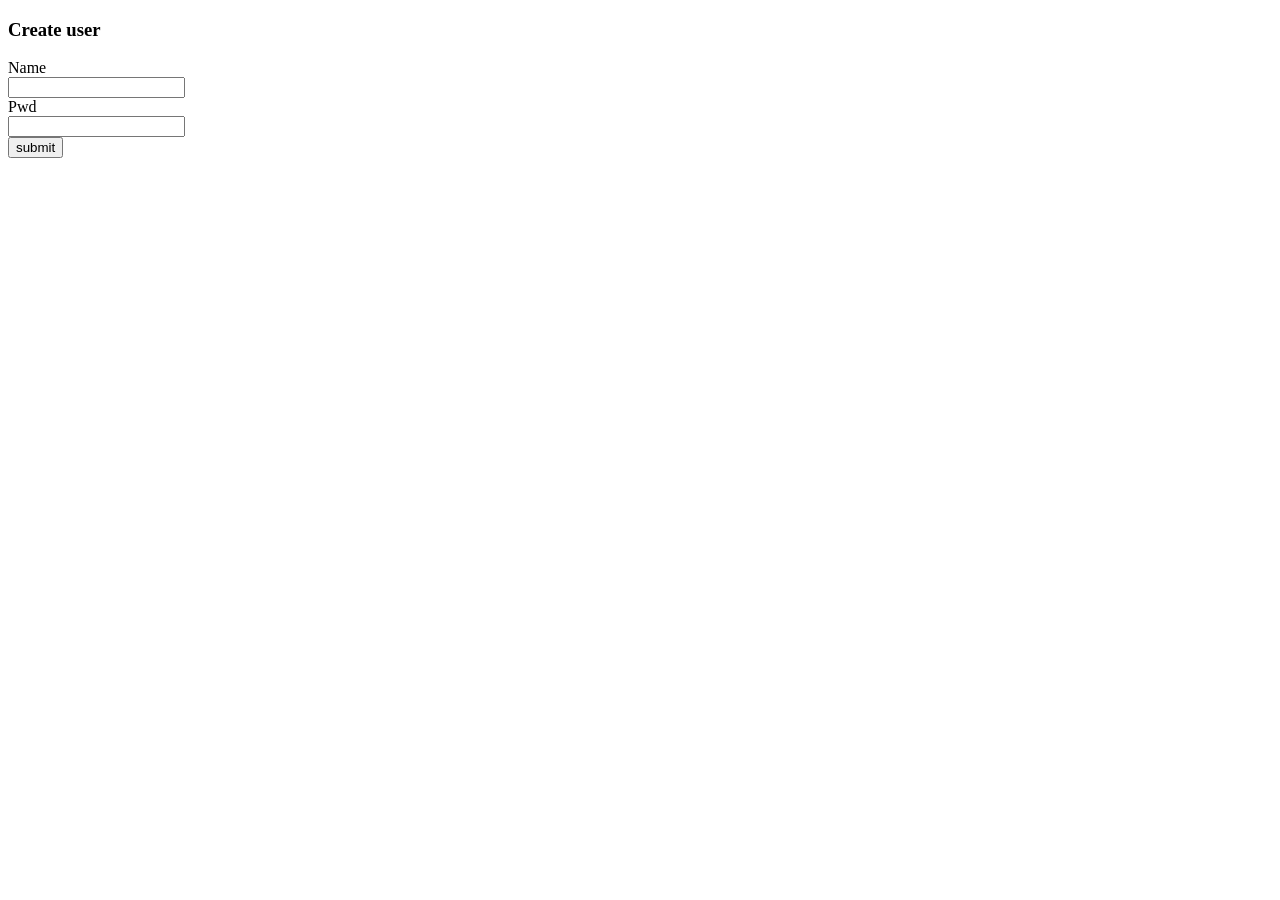
<file: templates/student.html>
<!DOCTYPE html>
<html lang="en">
<head>
    <meta charset="UTF-8">
    <meta http-equiv="X-UA-Compatible" content="IE=edge">
    <meta name="viewport" content="width=device-width, initial-scale=1.0">
    <title>Document</title>
</head>
<body>
    <!-- skjema for ny bruker, sender data til /addrec -->
    <form action="{{url_for('addrec')}}" method="POST">
        <h3>Create user</h3>
        Name<br>
        <input type="text" name="un"><br>
        Pwd<br>
        <input type="password" name="pwd"><br>
        <input type="submit" value="submit"><br>
    </form>
    
</body>
</html>
</file>
